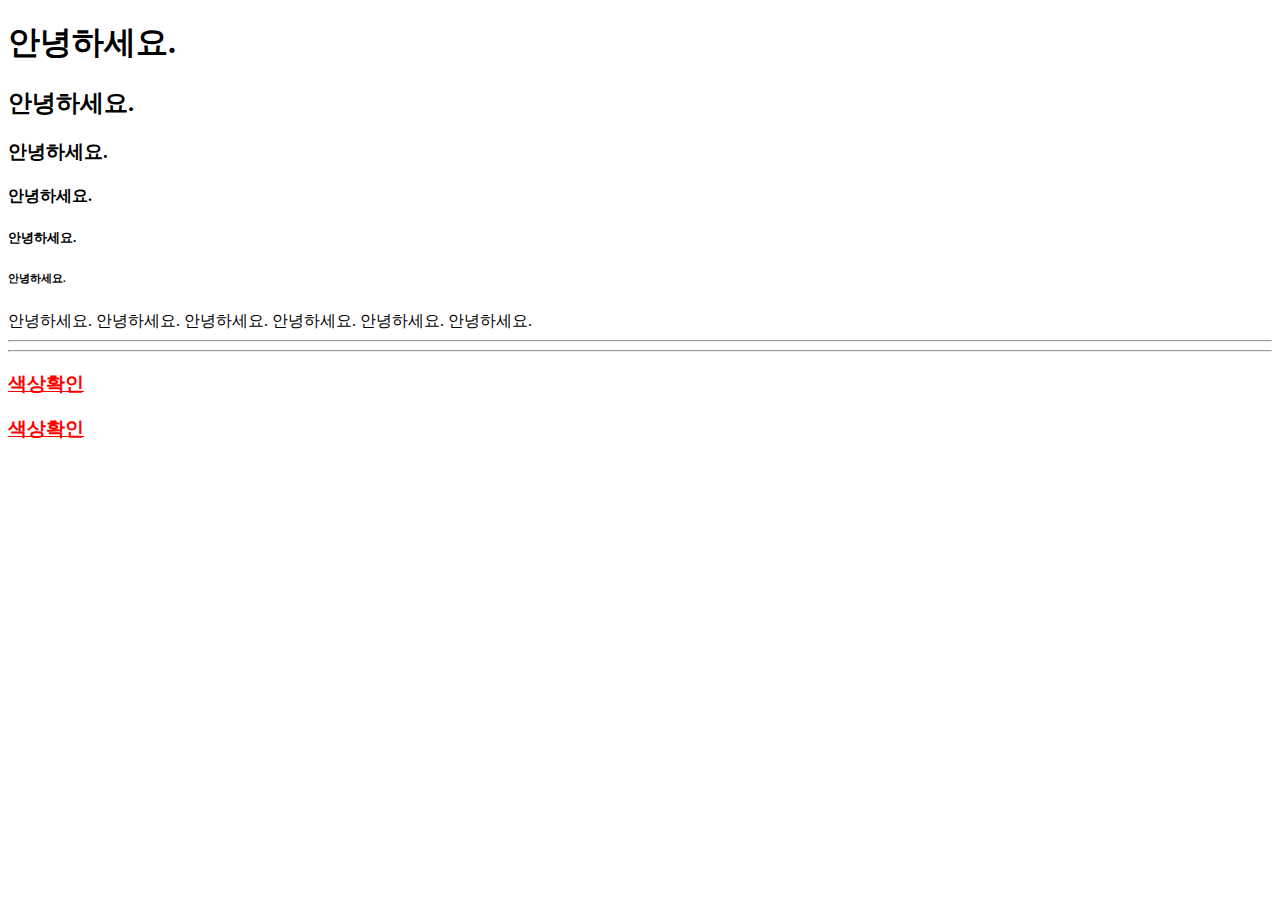
<file: 01_HTML/00_index.html>
<!-- 
전체 주석 여러줄을 수적 형태로 감싸
코드에 영향을 주지 않고
설명이나 코딩 흐름을 작성하는 공간 
-->
 <!DOCTYPE html> 
 <!-- 
  소비자가 눈으로 보는 모든 인터넷상의 화면을 컴퓨터는 문서로 봄
  !DOCTYPE = ! 중요하다. DOCTYPE = documentType 문서 타입 html 형식
   -->
  <html lang="ko">
    <!-- 
  html 코드는 <html> 부터 </html> 코드 내부에 작성한다는 규칙 존재
   lang="en" lang = language = 언어 라는 영어
   
   lang = "english" 영어로 작성이 된 문서이다. english =en 줄임말 사용
   한국어로 작성할 때는

   <html lang="ko"> 로 작성 하고 ko = korea = 한국의 줄임말
 -->
   <head> 
     <!-- 눈에 보이지는 않지만 문서 작업에 있어 중요한 설정을 하는 공간 -->
     <meta charset="UTF-8" /> 
     <!-- UTF-8 영어 숫자 이외 사람들이 사용하는 언어가 깨지지 않도록 방지-->
    <!-- 
    name="viewport" 추후 화면에서 모바일 PC 를 반응형으로 볼 수 있도록 설정
    content="width=device-width, 
            initial-scale=1.0">

    content = 내용
    width =  가로
    device = 기기 (아이폰, 안드로이드폰, pc 등등 기계를 뜻함)
    device-width = 기계의 가로 길이
    initial-scale=1.0" = 표준 화면 크기
                1.0 = 100 % 평균 인터넷이나 모바일 화면사이즈
                2.0 = 200 % 200% 확대한 화면
    -->
    <meta name="viewport" content="width=device-width, initial-scale=1.0" />
    <!-- 단축키 Alt + L Alt + 0 클릭하면 현재 작업하는 html 화면 미리보기 하면서 작업 가능-->
    <title>HTML 개요</title> 
  </head>
  <body> 
   <!-- 
   ctrl + s = 저장하기
   shift + alt 화살표 위 / 아래 = 한줄 복제
   --> 
   <!-- 눈에 보이는 코드를 작성하는 공간 -->
    <h1>안녕하세요.</h1>
    <h2>안녕하세요.</h2>
    <h3>안녕하세요.</h3>
    <h4>안녕하세요.</h4>
    <h5>안녕하세요.</h5>
    <h6>안녕하세요.</h6>
    <!--
    h1 ~ h6까지 존재 7 이후부터는 아무 의미없는 글씨로 작성됨
    h7이후는 없는 태그이지만 사용자가 보여지는 화면에서
    문제가 발생하면 안되기 때문에 의미 없는 태그는
    평범한 텍스트 형태로 삭성됨
    --> 
    <h7>안녕하세요.</h7>
    <h8>안녕하세요.</h8>
    <h9>안녕하세요.</h9>
    <h10>안녕하세요.</h10>
    <h11>안녕하세요.</h11>
    <h100>안녕하세요.</h100>
    <hr />
    <hr />
    <!--
    hr은 수평선을 긋는 태그
    수평선 중간에 글자를 작성할 이유가 없기 때문에
    여는 태그와 닫는 태그를 한 번에 작성
    
    <hr>         <hr/>
    여는태그      닫는태그

    <hr /> : 여는 태그와 닫는 태그를 한 번에 작성

    여는 태그와 닫는 태그를 한 번에 작성해서 사용하는 태그
    <hr/> <br/> <img /> 가 존재

    <hr/> : 가로로 한 줄 긋는 태그
    <br/> : Enter 처럼 다음 줄에서 작성할 수 있도록 설정
    <img /> : 특정 이미지를 불러오는 태그
    -->
    <h3 style="color:red; text-decoration: underline">색상확인</h3>
    <link rel="stylesheet" href="css/00_index.css">
    <h3 class="빨간밑줄색상">색상확인</h3>
    <!--
    style = 웹 문서 글자를 꾸며주는 공간
    다양한 방법으로 스타일을 작성할 수 있음


     <link rel="stylesheet" href="css/00_index.css">
     <h3 class="빨간밑줄색상">색상확인</h3>

      <link> : 다른 파일이나, 다른 못의 주소를 가져와서 html 문서 설정에
               쓰일 수 있도록 가져오는 태그
               rel = 참조하다 영어의 약자로
                     stylesheet = 디자인시트를 참조해서 html 문서를 꾸미겠다.
            href= 가지고 오는 주소 경로
            /   = 폴더를 구분하는 특수문자
            마지막에 가져와서 참조할 파일의 위치까지 작성
            
            만약 바탕화면 폴더에서 frontend-code 폴더에 01_HTML 폴더에 00_index.html
            을 바라본다면

            href="바탕화면/frontend-code/01_HTML/00_indxe.html";
            
            // CSS 폴더 내부에 00_index.css 파일을 바라본다면
            // 아래코드를 수정해서 00_index.css 바라볼 수 있도록완성
            href=" 바탕화면/frontend-code/01_HTML/css/00_index.html";

            "css/00_indxe.css"
     -->
 </body>
</html>
</file>
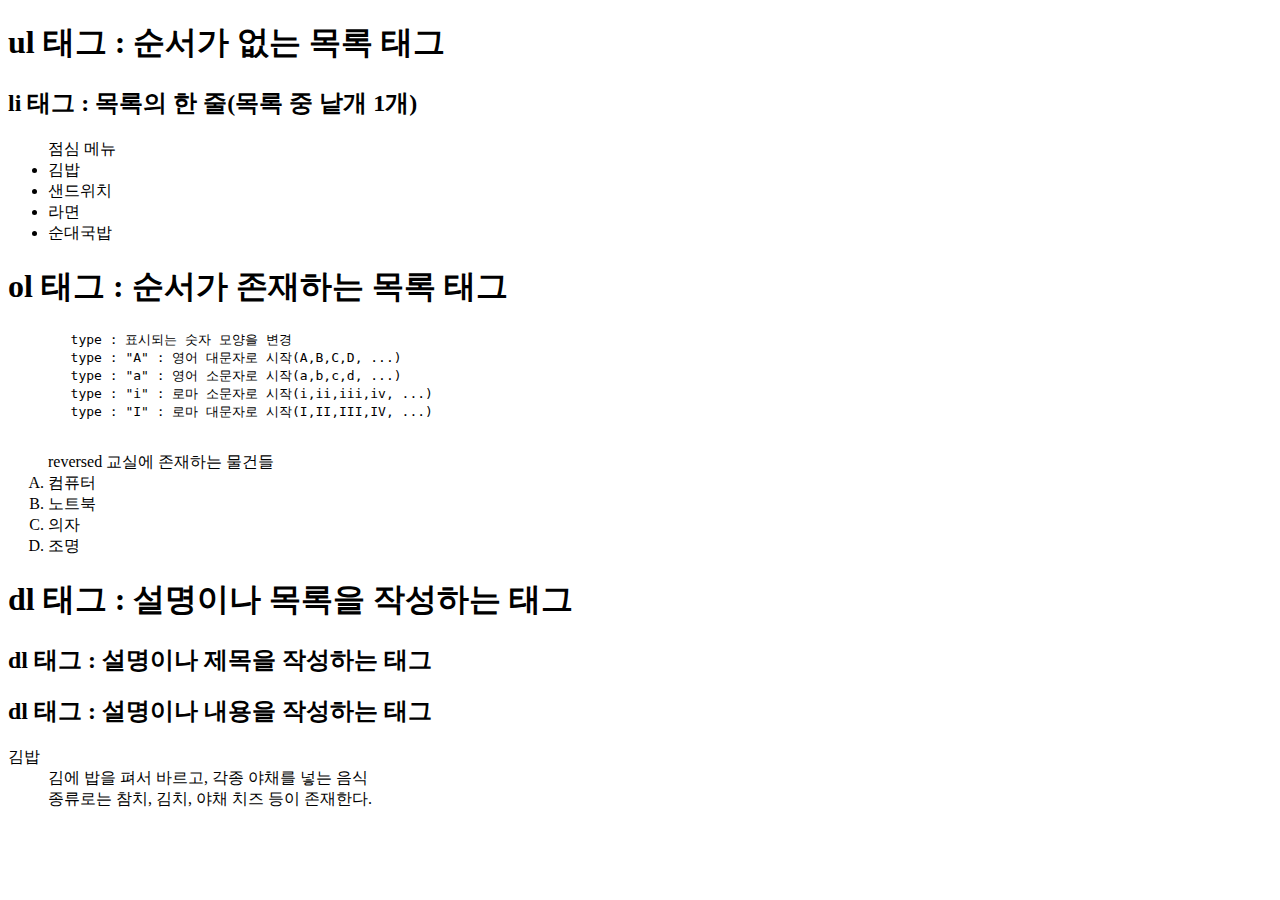
<file: 01_HTML/02_목록관련태그.html>
<!DOCTYPE html>
<html lang="ko">
<head>
    <meta charset="UTF-8">
    <meta name="viewport" content="width=device-width, initial-scale=1.0">
    <title>목록 관련 태그</title>
</head>
<body>
    <h1>ul 태그 : 순서가 없는 목록 태그</h1>
    <h2>li 태그 : 목록의 한 줄(목록 중 낱개 1개)</h2>
    <ul>
        점심 메뉴
        <li>김밥</li>
        <li>샌드위치</li>
        <li>라면</li>
        <li>순대국밥</li>
    </ul>
    <h1>ol 태그 : 순서가 존재하는 목록 태그</h1>
    <pre>
        type : 표시되는 숫자 모양을 변경
        type : "A" : 영어 대문자로 시작(A,B,C,D, ...)
        type : "a" : 영어 소문자로 시작(a,b,c,d, ...)
        type : "i" : 로마 소문자로 시작(i,ii,iii,iv, ...)
        type : "I" : 로마 대문자로 시작(I,II,III,IV, ...)
    </pre>
    <!--
    태그 이름은 <바로다음에 오는 명칭이 태그 이름
    <ol> 태그이름은 ol 태그
        <ol type="1"> type 은 ol에서 사용할 수 있는 속성!
            rebersed 속성은 거꾸로 시작하는 속성
            예를 들어 A B C D 로 시작한다면
            rebersed 적용한 태그는 D C B A로 순서가 작성됨
            -->
    <ol type="A"> reversed
        교실에 존재하는 물건들
        <li>컴퓨터</li>
        <li>노트북</li>
        <li>의자</li>
        <li>조명</li>
    </ol>
<d description : 설명
dl description list : 설명 목록
dt title            : 설명 제목
dd data             : 설명 데이터 내용
-->
    <h1>dl 태그 : 설명이나 목록을 작성하는 태그</h1>
    <h2>dl 태그 : 설명이나 제목을 작성하는 태그</h2>
    <h2>dl 태그 : 설명이나 내용을 작성하는 태그</h2>
    <dl>
        <dt>김밥</dt>
        <dd>김에 밥을 펴서 바르고, 각종 야채를 넣는 음식</dd>
        <dd>종류로는 참치, 김치, 야채 치즈 등이 존재한다.</dd>
    </dl>
</body>
</html>
</file>
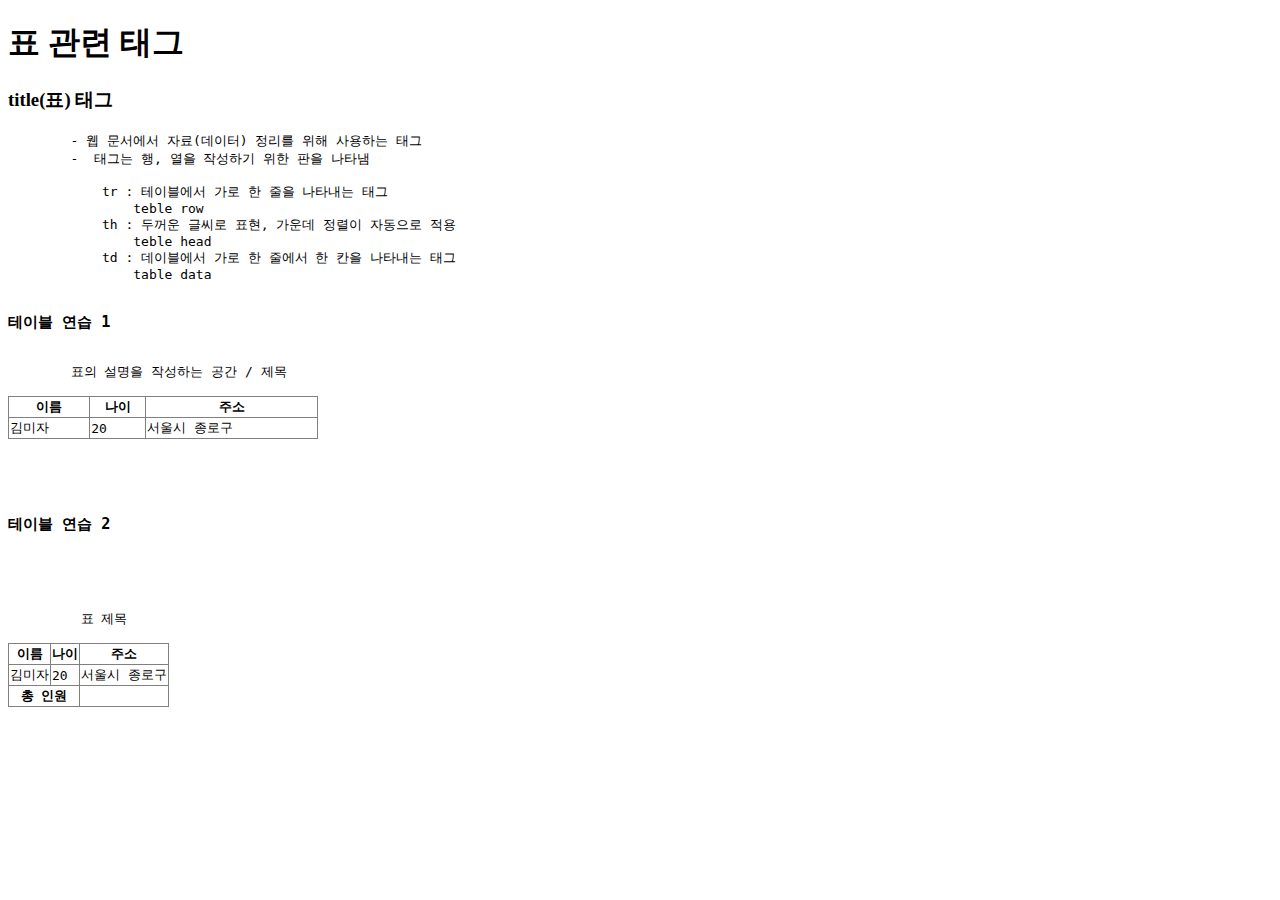
<file: 01_HTML/03_표관련테그.html>
<!DOCTYPE html>
<html lang="ko">
<head>
    <meta charset="UTF-8">
    <meta name="viewport" content="width=device-width, initial-scale=1.0">
    <title>표 관련 태그</title>
</head>
<body>
    <h1>표 관련 태그</h1>
    <h3>title(표) 태그</h3>
    <pre>
        - 웹 문서에서 자료(데이터) 정리를 위해 사용하는 태그
        - <table> 태그는 행, 열을 작성하기 위한 판을 나타냄

            tr : 테이블에서 가로 한 줄을 나타내는 태그
                teble row
            th : 두꺼운 글씨로 표현, 가운데 정렬이 자동으로 적용
                teble head
            td : 데이블에서 가로 한 줄에서 한 칸을 나타내는 태그
                table data
    </pre>
    <h3>테이블 연습 1</h3>
    <table border="1" style="border-collapse: collapse">
        <caption>
        표의 설명을 작성하는 공간 / 제목    
        </caption> 
            <tr>
             <th>이름</th>
             <th>나이</th>
             <th>주소</th>
        </tr>
        <tr>
            <td>김미자</td>
            <td>20</td>
            <td>서울시 종로구</td>
        </tr>
    </table>
    <!--
     table 내에서
     테이블 머리에 해당하는 부분과 본문부분 꼬리부분으로 태그를
     나누길 원한다면
     thead, tbody, tfoot 태그에 작성하지만
     나누지 않아도 괜찮다면
     thead, tbody, tfood 생략가능
     
     생략했을 경우에는 tbody 내에 존재하는 것으로 간주
     -->
    
    <h3>테이블 연습 2</h3>
    <table border="1" style="border-collapse: collapse">
        <caption>
        표 제목    
        </caption>
        
        <thead>
            <tr>
             <th>이름</th>
             <th>나이</th>
             <th>주소</th>
        </tr>
        </thead>

        <tbody>
        <tr>
            <td>김미자</td>
            <td>20</td>
            <td>서울시 종로구</td>
        </tr>
        </tbody>

        <tfoot>
            <tr>
                <th colspan="2">총 인원</th>
                <th1명></th1>
            </tr>
        </tfoot>
        <!--
            colspan : 가로로 되어있는 표 한 칸을 몇개 합칠 것이가
            rowspan : 가로를 몇 개 합칠 것인가?
                        가로를많이 합칠 수록 세로로 커짐
            -->
   </table>
</body>
</html>
</file>
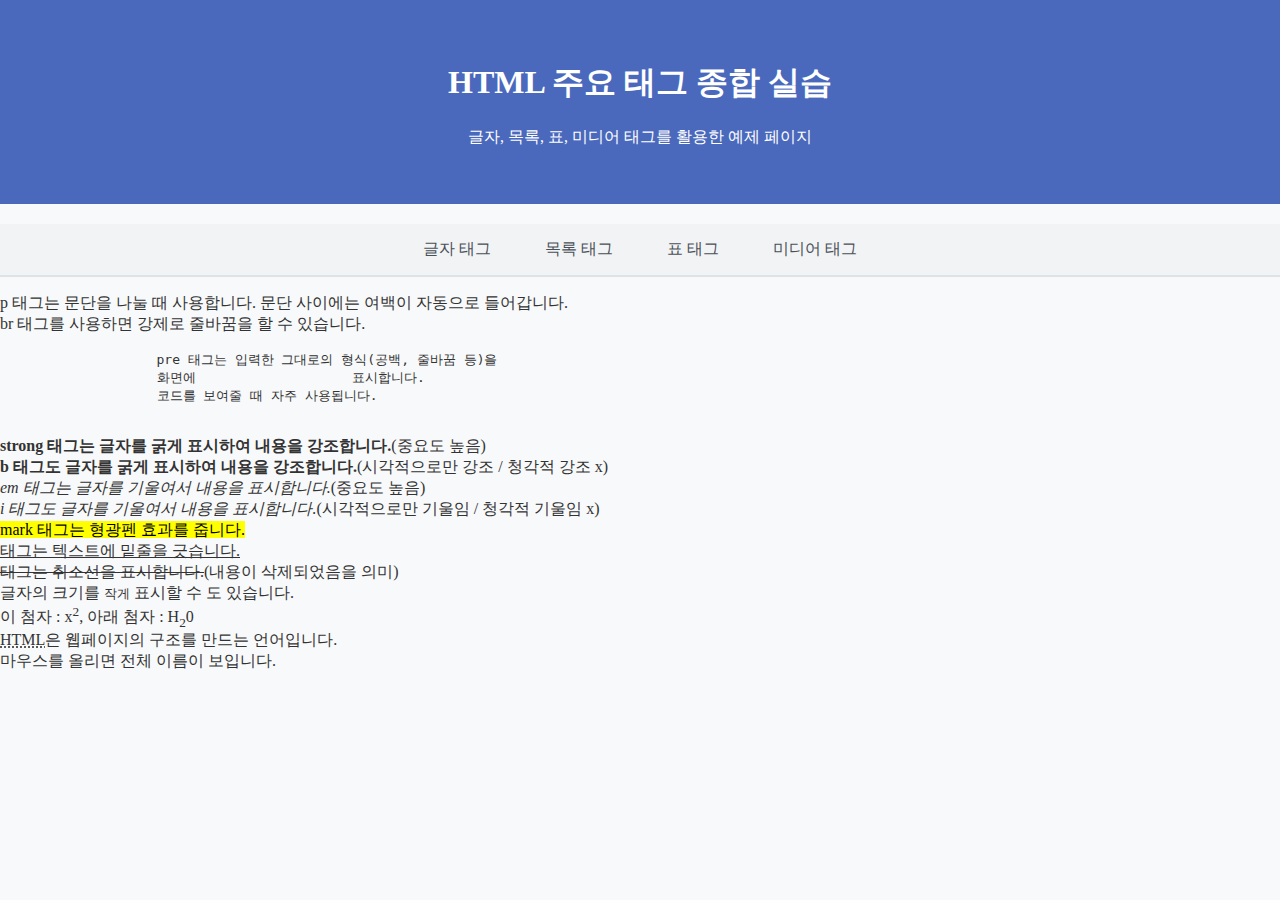
<file: 01_HTML/05_스타일태그실습.html>
<!DOCTYPE html>
<html lang="ko">
<head>
    <meta charset="UTF-8">
    <meta name="viewport" content="width=device-width, initial-scale=1.0">
    <title>글자 ~ 하이퍼링크 태그 + CSS 실습</title>
<style>
    body {
        background-color: #f8f9fa;
        color: #333;
        margin: 0; /* 내 선위로 넘어오지마! 하는 것처럼 태그 간의 간역 설정*/
        padding: 0; 
        /* 
        패딩을 입을 때 사람의 전체적인 두께가 두꺼워지는 것처럼
        태그 내부의 여백 설정
        */
    }

    .header {
        background-color: #4a69bd;
        color: white;
        text-align: center;
        padding: 40px 20px;
    }
    .nav {
        background-color: #f1f3f5;
        text-align: center;
        padding: 15px 0;
        border-bottom: 2px solid #dee2e6;
        margin-top: 20px;
    }
    /*
     .nav   = class 이름이 class="nav" 태그를 의미
     .nav a = class 이름이 class="nav" 태그의 내부에 존재한느 a 태그를 꾸며주겠다 설정
     */
    .nav a {
        text-decoration: none;
        color: #495057;
        border-radius: 5px;
        padding: 5px 10px;
        margin: 0 15px;
    }
    /*
     background-color : 배경색상 red 와 같은명칭이나 #색상표색상 으로 작성 가능
     color            : 글자색상 red 와 같은명칭이나 #색상표색상 으로 작성 가능
     text-align       : 글자 위치 보통은 left로 설정 (left = 글자가 왼쪽에서부터 정렬 시작)
                        글자를  가운데로 위치하길 원한다면 center 설정
                        글자를 오른쪽으로 위치하길 원한다면 right 설정
     text-decoration  : none = 글자 꾸미기 제거
                        underline = 글자 아래 밑 줄  
     border-radius    : 네모난 모서리를 얼만큼 둥글게 만들 것인가 ?
                        5px 보다 10px 로 작성한 것이 모서리가 더 둥글게 표현
     padding          : 태그이 여백 설정
                        10px       = 상 하 좌 우    모두    10px    씩            여백 설정하기
                        20px       = 상하는 각각 20px씩 좌우는 각각 30px씩         여백 설정하기
                        40px 50px 60px = 상     40px   좌우는 각각 50px씩 아래 60px 여백 설정하기
                        1px 2px 3px 4px = 상-10px 우 -2px 하-3px 좌-4px 시계방향으로 여백 설정하기

     margin           : 태그 사이의 간격 설정  
                         10px            = 상 하 좌 우    모두  10px   씩                간격 설정하기
                         20px 30px       = 상하는 각각 20px씩 좌우는 각각 30px씩          간격 설정하기 
                         40px 50px 60px  = 상          40px  좌우는 각각 50px씩 아래 60px 간격 설정하기
                         1px 2px 3px 4px = 상-10px 우-2px 하-3px 좌-4px 시계방향으로      간격 설정하기  
     margin-top       : 현재 태그와 위 태그의 간격을 주는 속성
                         ex) margin-top : 30px 위 태그와 현재 태그 간격을 30px 설정
     padding-right    : 현재 태그의 오른쪽에 여백을 주는 속성
                         ex) padding-right : 40px 현재 태그의 오른쪽에 여백을 40px 설정  
     border-bottom    : 아래에 실선하느를 설정하는 속성
                         ex) border-bottom : 2      solid #dee2e6;    
                         현재 태그 아래 실선 : 2px두께 실선 선색상   
     padding-left     : 현재 태긔의 왼쪽에 여백을 주는 속성
                         ex) padding-left : 40px 현재 태그의 왼쪽에 여백을 40px 설정
    */
</style>
</head>
<body>
    <div class="header">
        <h1>HTML 주요 태그 종합 실습</h1>
        <P>글자, 목록, 표, 미디어 태그를 활용한 예제 페이지</P>
       </div>

       <div class="nav">
        <a href="">글자 태그</a>
        <a href="">목록 태그</a>
        <a href="">표 태그</a>
        <a href="">미디어 태그</a>
    </div>
       <div class="main">
        <div> 
              <p>
                 p 태그는 문단을 나눌 때 사용합니다. 문단 사이에는 여백이 자동으로
                 들어갑니다.<br />
                 br 태그를 사용하면 강제로 줄바꿈을 할 수 있습니다.
              </p>  
              <pre>
                    pre 태그는 입력한 그대로의 형식(공백, 줄바꿈 등)을
                    화면에                    표시합니다.
                    코드를 보여줄 때 자주 사용됩니다.
                </pre>
            
            <p>
              <strong>strong 태그는 글자를 굵게 표시하여 내용을 강조합니다.</strong>(중요도 높음)<br>
              <b>b 태그도 글자를 굵게 표시하여 내용을 강조합니다.</b>(시각적으로만 강조 / 청각적 강조 x)<br>

              <em>em 태그는 글자를 기울여서 내용을 표시합니다.</em>(중요도 높음)<br>
              <i>i 태그도 글자를 기울여서 내용을 표시합니다.</i>(시각적으로만 기울임 / 청각적 기울임 x)<br>

              <mark>mark 태그는 형광펜 효과를 줍니다.</mark><br>
              <u>태그는 텍스트에 밑줄을 긋습니다.</u><br>
              <del>태그는 취소선을 표시합니다.</del>(내용이 삭제되었음을 의미)<br>
               글자의 크기를 <small>작게</small> 표시할 수 도 있습니다.<br>
               이 첨자 : x<sup>2</sup>, 아래 첨자 : H<sub>2</sub>0<br>
               <abbr title="안녕하세요. 반갑습니다.">HTML</abbr>은 웹페이지의 구조를
               만드는 언어입니다.<br />
               마우스를 올리면 전체 이름이 보입니다.
            </p>
       </div>
      </div>
    </body>
</html>
</file>
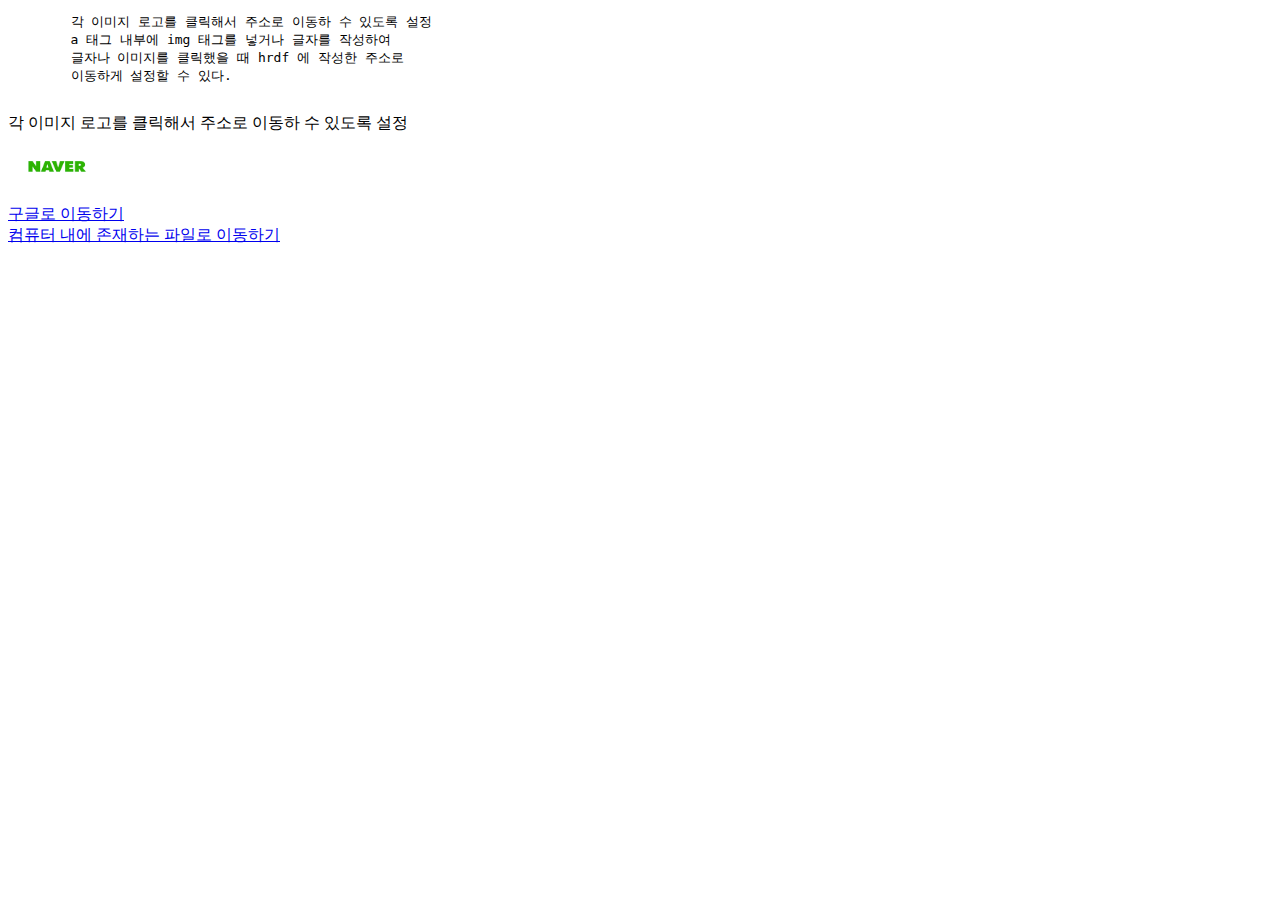
<file: 01_HTML/05_하이퍼링크태그.html>
<!DOCTYPE html>
<html lang="ko">
<head>
    <meta charset="UTF-8">
    <meta name="viewport" content="width=device-width, initial-scale=1.0">
    <title>a 태그 이용해서 이미지 클릭하면 링크 이동하기</title>
    <style>
        /*
        
        style 태그는 파일이름.css 로
        구분지어서 작성하는 것과 동일한 기능

        차이점
        html 코드 안에 스타일을 작성하는가

        <link href="css/파일이름.css">
        로 구분지어서 style 관련 언어만 따로 작성해서 불러오는가
        */
        a {
            display : block;
        /* 
        화명에 보이는 a 태그를 한 줄 전체 차지하게 하여 줄 바꿈 효과
        */
        }
 
    </style>
    <link rel="stylesheet" href="css/02_하이퍼링크태그.css" />
</head>
<body>
    <pre>
        각 이미지 로고를 클릭해서 주소로 이동하 수 있도록 설정
        a 태그 내부에 img 태그를 넣거나 글자를 작성하여
        글자나 이미지를 클릭했을 때 hrdf 에 작성한 주소로
        이동하게 설정할 수 있다.
    </pre>
    각 이미지 로고를 클릭해서 주소로 이동하 수 있도록 설정
    <a href="https://www.naver.com/">
        <img 
        src="[data-uri]" alt="네이버 로고" />
    </a>
    <a href="https://www.google.com/"> 구글로 이동하기 </a>
    <a href="04_이미지관련테그.html"> 컴퓨터 내에 존재하는 파일로 이동하기</a>
</body>
</html>
</file>
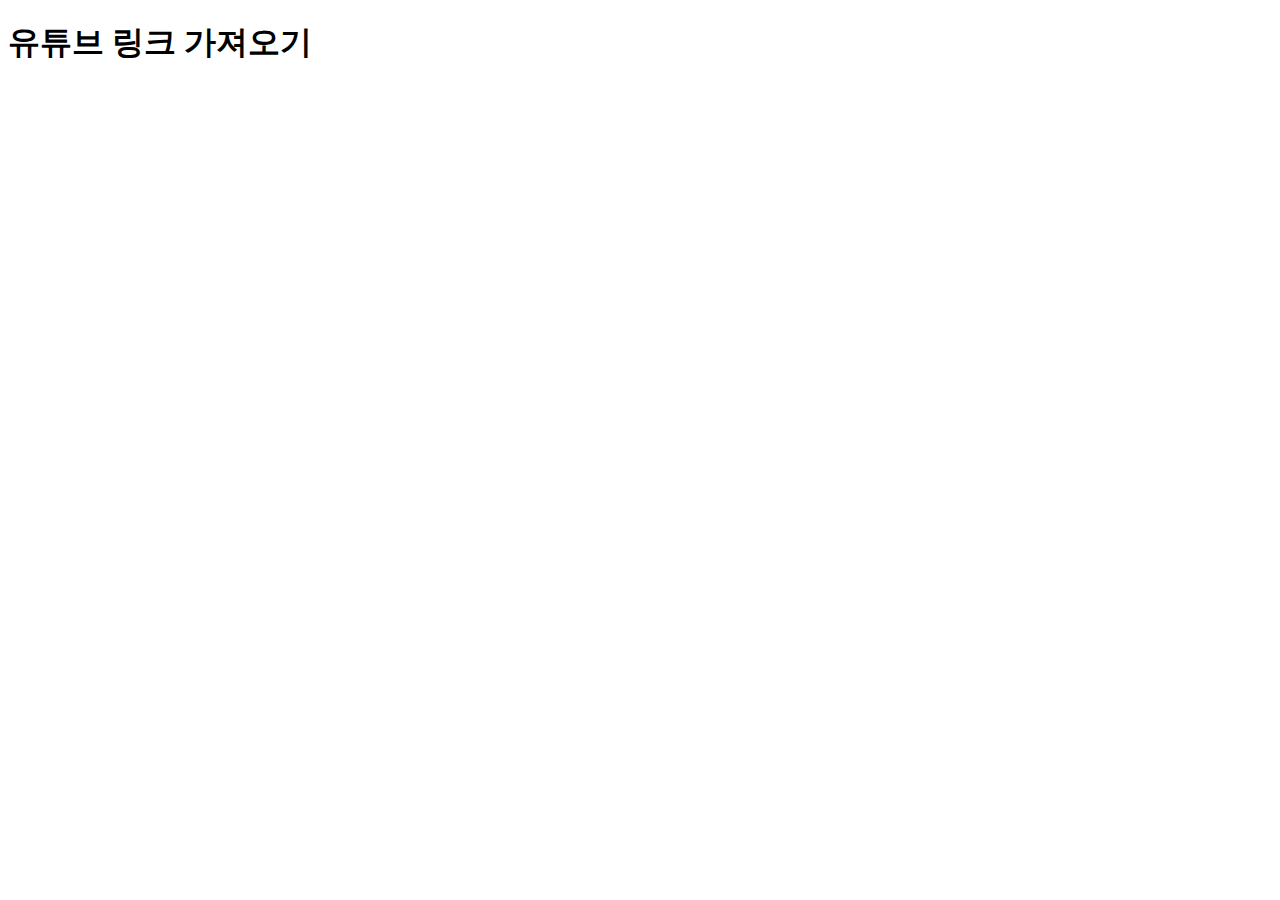
<file: 01_HTML/06_미디어태그.html>
<!DOCTYPE html>
<html lang="ko">
<head>
    <meta charset="UTF-8">
    <meta name="viewport" content="width=device-width, initial-scale=1.0">
    <title>유튜브 링크 가져오기</title>
</head>
<body>
     <h1>유튜브 링크 가져오기</h1>
<iframe
 width="560" 
height="315" 
src="https://www.youtube.com/embed/xqJRk2UGyjE?si=v8KXSbxPcDzEtTJL" 
title="YouTube video player" 
frameborder="0" 
allow="accelerometer; autoplay; clipboard-write; encrypted-media; gyroscope; picture-in-picture; web-share" 
referrerpolicy="strict-origin-when-cross-origin" 
allowfullscreen
></iframe>
<iframe
   width="560" 
   height="315" 
   src="https://www.youtube.com/embed/Xjbn9iguj70?si=GRccllCLFZeLrANJ" 
   title="YouTube video player" 
   frameborder="0" 
   allow="accelerometer; autoplay; clipboard-write; encrypted-media; gyroscope; picture-in-picture; web-share" 
   referrerpolicy="strict-origin-when-cross-origin" 
   allowfullscreen>
   
</iframe>



  </body>
</html>
</file>
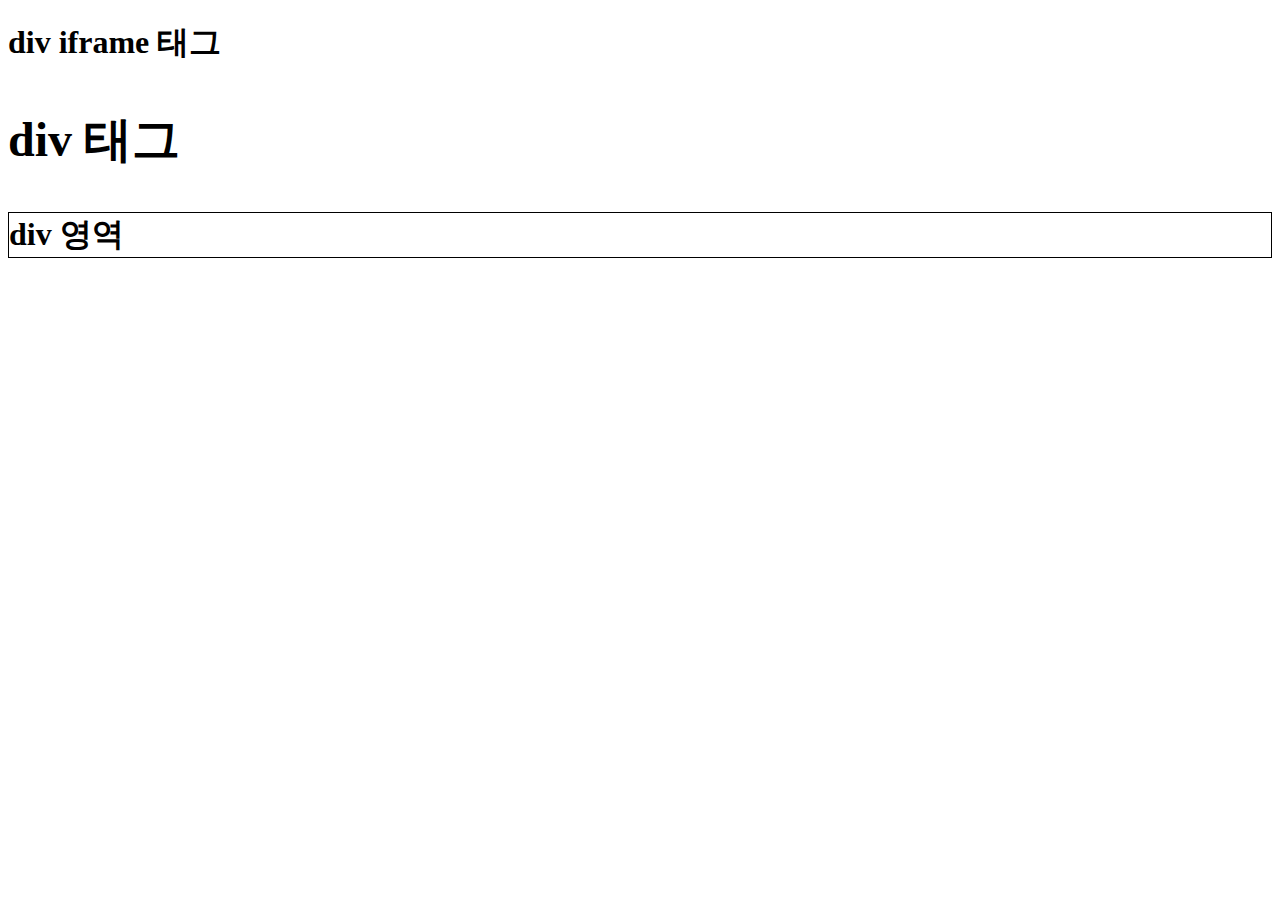
<file: 01_HTML/06_영역관련태크.html>
<!DOCTYPE html>
<html lang="ko">
<head>
    <meta charset="UTF-8">
    <meta name="viewport" content="width=device-width, initial-scale=1.0">
    <title>유튜브 영상 웹사이트로 가져오기</title>
<style>
    /* div 태그 이름에 직접적으로 스타일 작성

    border : 선굵기 선모약 선색상;
    */
    div {
        border : 1px solid black
    }
</style>  
</head>
<body>
    <h1> div <span> iframe 태그 <h1>
    <h2> div 태그 </h2>    
    <div class="r">
        div 영역
    </div>
</body>
</html>
</file>
<file: 01_HTML/css/00_index.css>
/* 
html = 웹 언어
css 스타일 전용 언어
js = 기능 언어


css 전체 주석은 현재와 같이 작성

    <h3 style="color:red; text-decoration: underline">색상확인</h3>
    <link rel="stylesheet" href="css/00_index.css">
    <h3 class="빨간밑줄색상">색상확인</h3>

css 에서 h3 와 같은 태그를 꾸며줄 때는 다양한 밥법 존재
그 중 가장 많이 쓰이는 방법은
class = "css 스타일에서 작성할 명칭" 을 가장 많이 사용

사용 방법

<h3 class="빨간밑줄색상">색상확인</h3>

css 에서는

.빨간밑줄색상 {
        설정할 스타일을 ; (코드에서 마침표) 를 이용해서 구분
}        
*/

/* 제일 많이 사용하는 스타일 기법

 color : 글자 색상;
 text-decoration: 글자 꾸미기
        굉장히 많은 종류가 존재
        underline : 밑 줄
                under : 아래, 밑
                line  : 줄
                    : 밑 줄을 제거할 때 많이 사용 (나중에 사용 예정)
*/
.빨간밑줄색상 {
    color:red;
    text-decoration: underline;
}
</file>
<file: 01_HTML/css/02_하이퍼링크태그.css>
img {
            width : 100px;
        }
</file>
